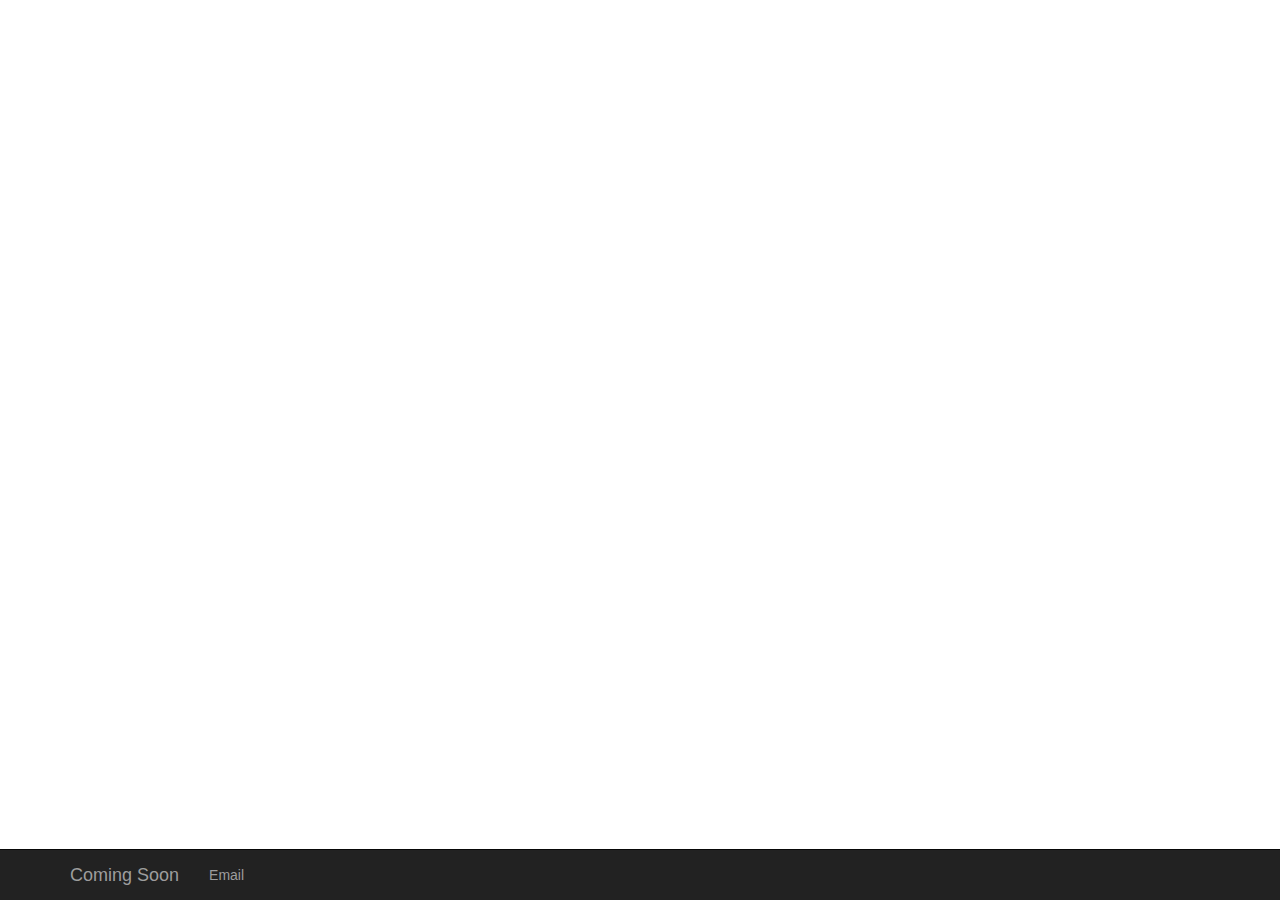
<file: index.html>
<!DOCTYPE html>
<html class="full" lang="en">

<head>

    <meta charset="utf-8">
    <meta http-equiv="X-UA-Compatible" content="IE=edge">
    <meta name="viewport" content="width=device-width, initial-scale=1">
    <meta name="description" content="Developer of CHCaDoc.com">
    <meta name="author" content="CHC">

  <link rel="canonical" href="https://chcadoc.com" />

    <title>CHCaDoc.com</title>

    <!-- Bootstrap Core CSS -->
    <link href="assets/css/bootstrap.min.css" rel="stylesheet">

    <!-- Custom CSS -->
    <link href="assets/css/the-big-picture.css" rel="stylesheet">

    <!-- HTML5 Shim and Respond.js IE8 support of HTML5 elements and media queries -->
    <!-- WARNING: Respond.js doesn't work if you view the page via file:// -->
    <!--[if lt IE 9]>
        <script src="https://oss.maxcdn.com/libs/html5shiv/3.7.0/html5shiv.js"></script>
        <script src="https://oss.maxcdn.com/libs/respond.js/1.4.2/respond.min.js"></script>
    <![endif]-->

    <link rel="shortcut icon" href="assets/ico/favicon.png">

</head>

<body>

    <!-- Navigation -->
    <nav class="navbar navbar-inverse navbar-fixed-bottom" role="navigation">
        <div class="container">
            <!-- Brand and toggle get grouped for better mobile display -->
            <div class="navbar-header">
                <button type="button" class="navbar-toggle" data-toggle="collapse" data-target="#bs-example-navbar-collapse-1">
                    <span class="sr-only">Toggle navigation</span>
                    <span class="icon-bar"></span>
                    <span class="icon-bar"></span>
                <span class="icon-bar"></span>

                </button>
                <a class="navbar-brand" href="https://chcadoc.com">Coming Soon</a>
            </div>
            <!-- Collect the nav links, forms, and other content for toggling -->
            <div class="collapse navbar-collapse" id="bs-example-navbar-collapse-1">
                <ul class="nav navbar-nav">

                    <li>
					                        <a href="mailto:dagny@chcadoc.com" target="_top">Email</a>
                    </li>

                </ul>
            </div>
            <!-- /.navbar-collapse -->
        </div>
        <!-- /.container -->
    </nav>

    <!-- Page Content -->
    <div class="container">
        <div class="row">
        &nbsp;
        </div>
        <!-- /.row -->
    </div>
    <!-- /.container -->

    <!-- jQuery -->
    <script src="assets/js/jquery.js"></script>

    <!-- Bootstrap Core JavaScript -->
    <script src="assets/js/bootstrap.min.js"></script>

</body>

</html>
</file>
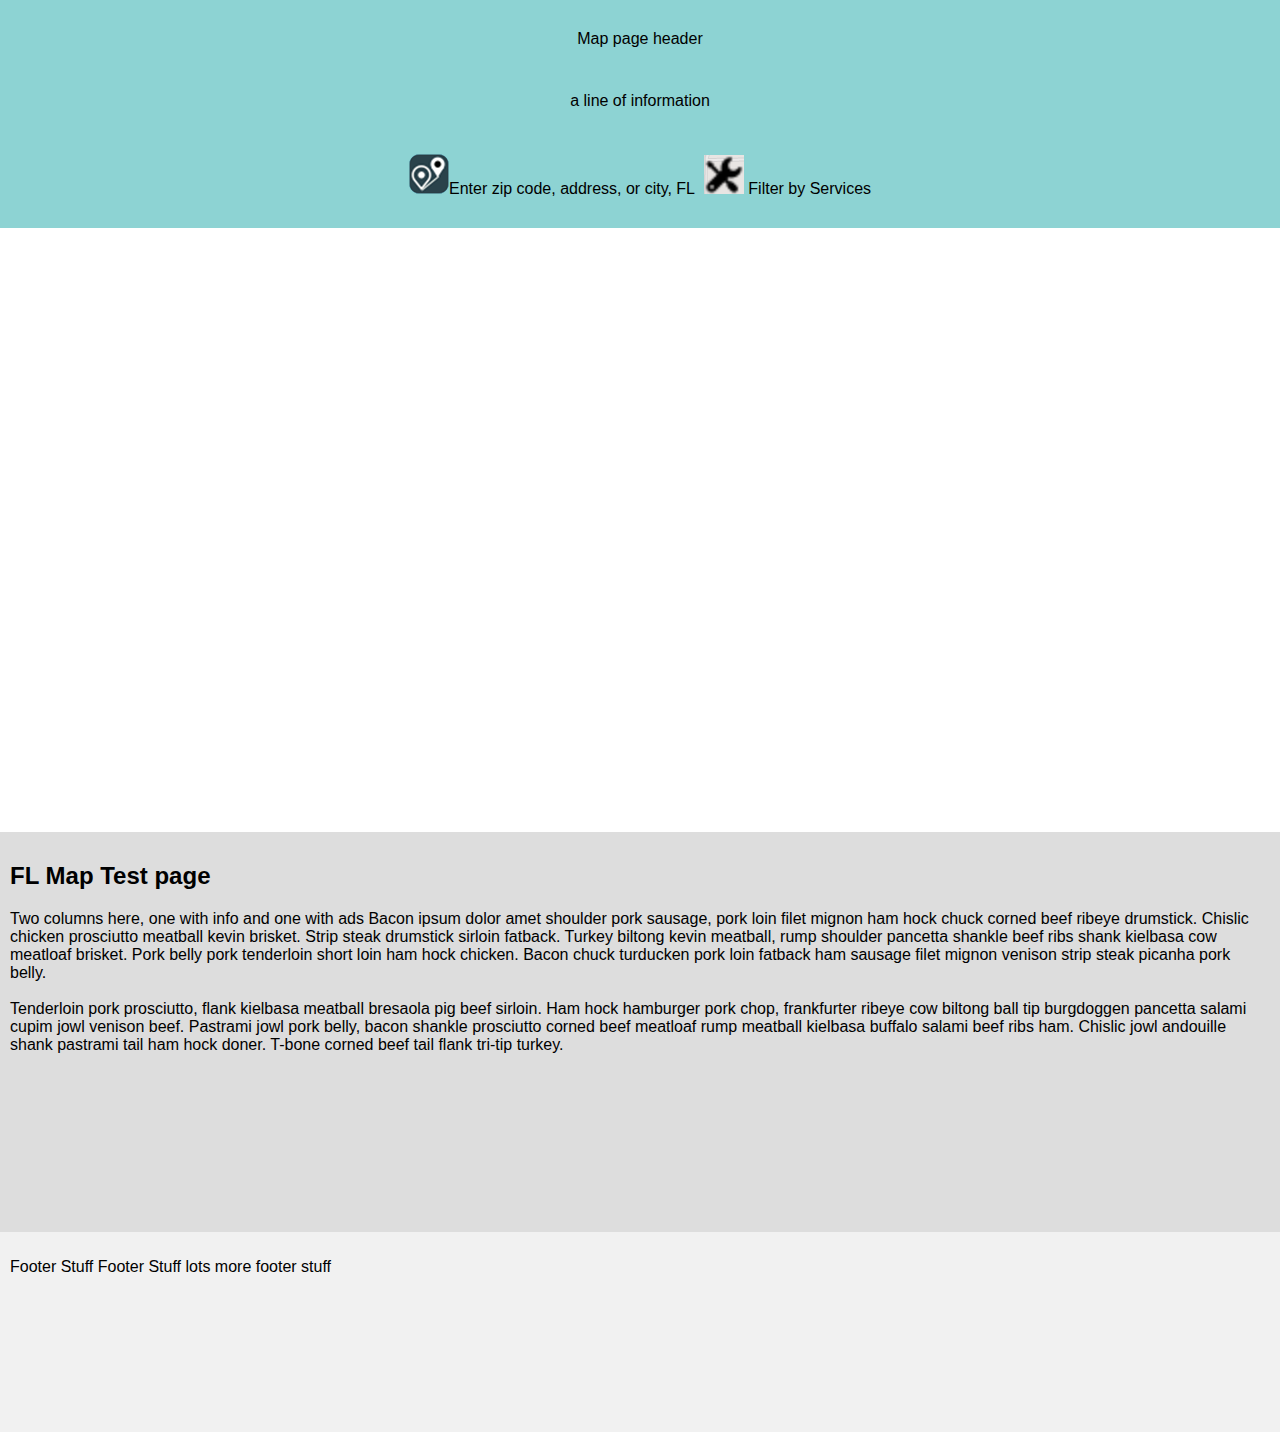
<file: FLmaptest.html>
<!DOCTYPE html>
<html lang="en">
<head>
<title>Florida Map Test</title>
<meta charset="utf-8">
<meta name="viewport" content="width=device-width, initial-scale=1">
<style>
* {
  box-sizing: border-box;
  font-family: Arial, Helvetica, sans-serif;
}

body {
  margin: 0;
  font-family: Arial, Helvetica, sans-serif;
}

/* Style the top navigation bar */
.topnav {
  overflow: hidden;
  background-color: #8dd3d3;
}

/* Style the topnav links */
.topnav p {
  float: center;
  display: block;
  color: #000000;
  text-align: center;
  padding: 14px 16px;
  text-decoration: none;
}


/* Style the content */
.content {
  background-color: #ddd;
  padding: 10px;
  height: 400px;
}

/* Style the footer */
.footer {
  background-color: #f1f1f1;
  padding: 10px;
  height: 200px;
}
</style>
</head>
<body>

<div class="topnav">
  <p>Map page header</p>
  <p>a line of information</p>
  <p><img src="img/loco.png">Enter zip code, address, or city, FL&nbsp;&nbsp;<img src="img/filter.png"> Filter by Services</p>
</div>

<div>

<iframe src="https://fortress.maptive.com/ver4/FloridaCHC" frameborder="0" width="100%" height="600" allow="geolocation"></iframe>

<div class="content">
  <h2>FL Map Test page</h2>
  <p>Two columns here, one with info and one with ads
  Bacon ipsum dolor amet shoulder pork sausage, pork loin filet mignon ham hock chuck corned beef ribeye drumstick. Chislic chicken prosciutto meatball kevin brisket. Strip steak drumstick sirloin fatback. Turkey biltong kevin meatball, rump shoulder pancetta shankle beef ribs shank kielbasa cow meatloaf brisket. Pork belly pork tenderloin short loin ham hock chicken. Bacon chuck turducken pork loin fatback ham sausage filet mignon venison strip steak picanha pork belly.</br></br>

Tenderloin pork prosciutto, flank kielbasa meatball bresaola pig beef sirloin. Ham hock hamburger pork chop, frankfurter ribeye cow biltong ball tip burgdoggen pancetta salami cupim jowl venison beef. Pastrami jowl pork belly, bacon shankle prosciutto corned beef meatloaf rump meatball kielbasa buffalo salami beef ribs ham. Chislic jowl andouille shank pastrami tail ham hock doner. T-bone corned beef tail flank tri-tip turkey.</p>
</div>

<div class="footer">
  <p>Footer Stuff    Footer Stuff      lots more footer stuff</p>
</div>

</body>
</html>
</file>
<file: assets/css/the-big-picture.css>
/*!
 * CHCaDoc
 */

body {
  margin-top: 50px;
  margin-bottom: 50px;
  background: none;
}

.full {
  background: url(https://chcadoc.com/img/chc.jpg) no-repeat center center fixed;
  -webkit-background-size: cover;
  -moz-background-size: cover;
  -o-background-size: cover;
  background-size: cover;
  min-height: 100%;
}
</file>
